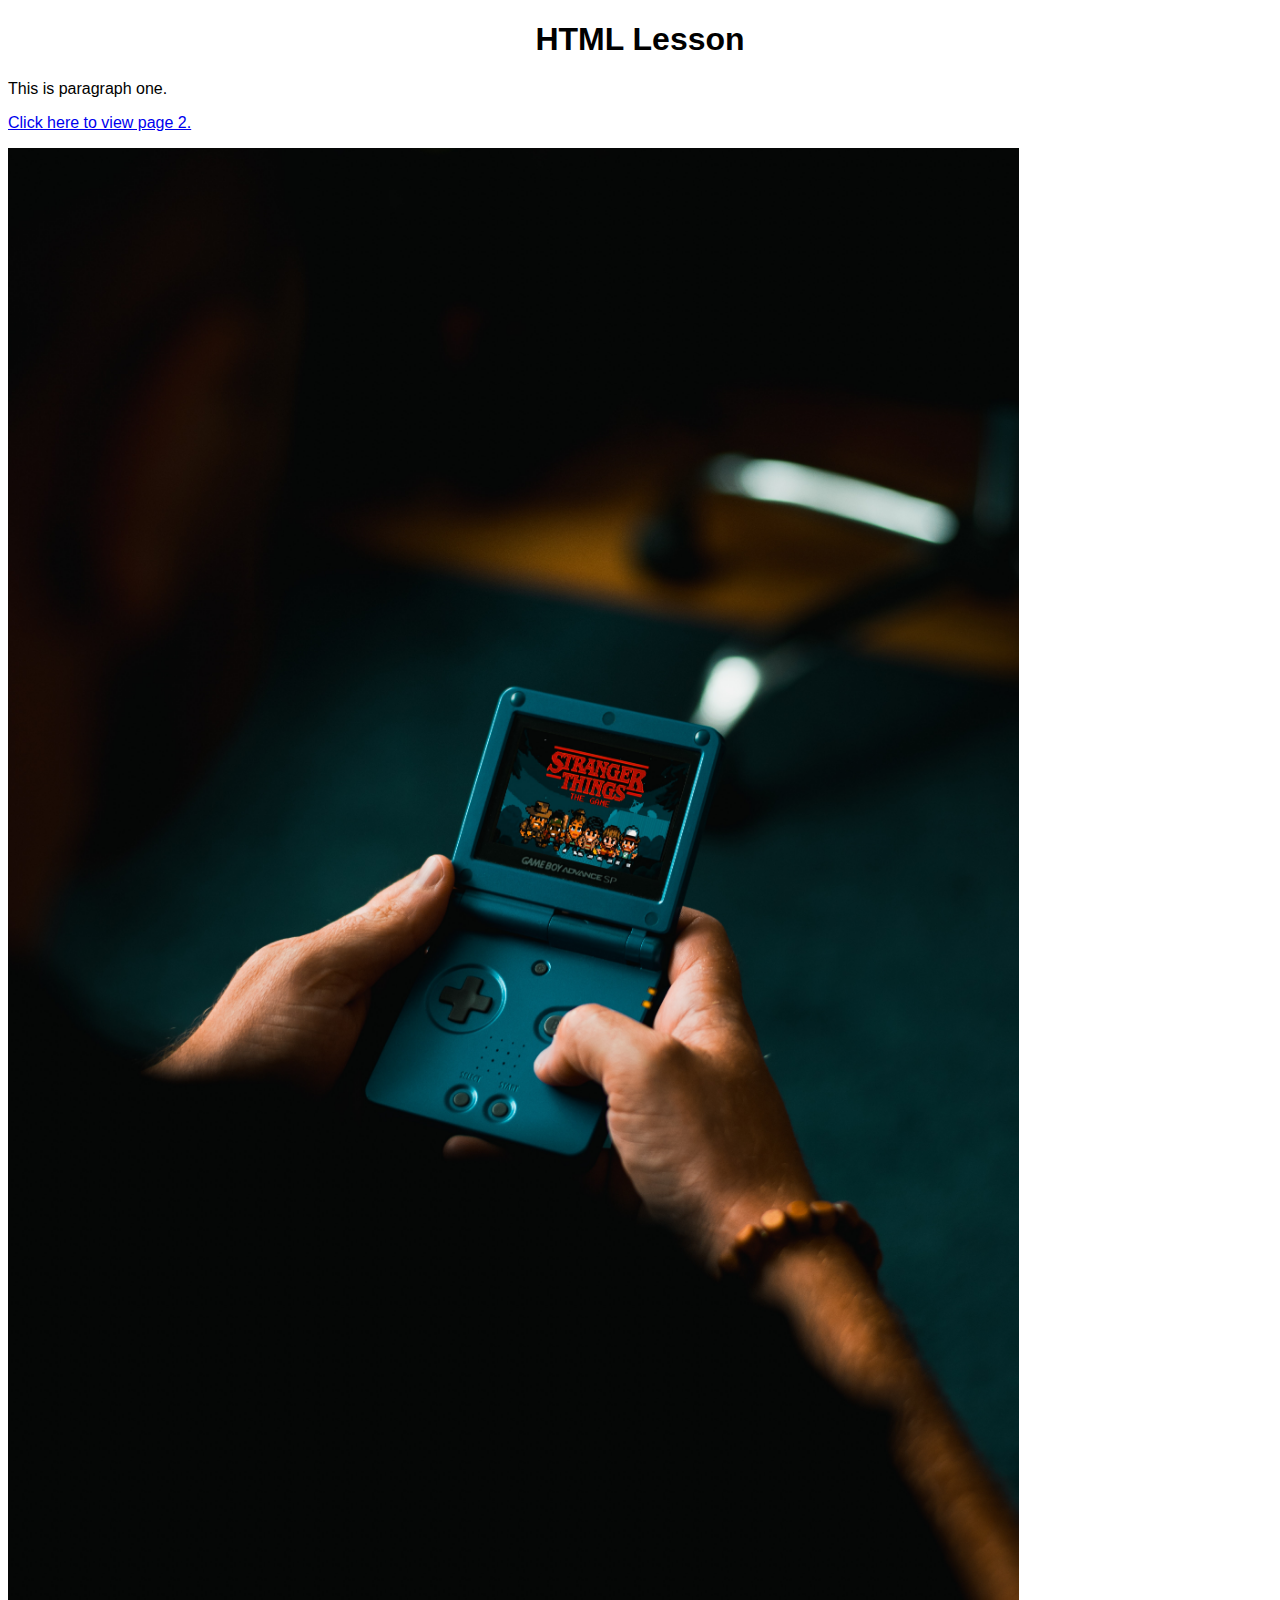
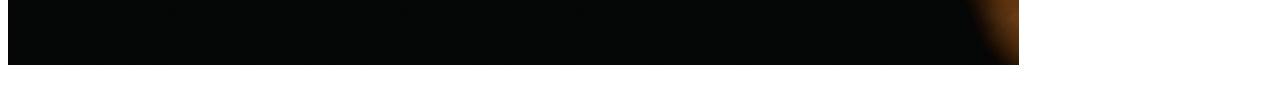
<file: index.html>
<!DOCTYPE html>
<html>
    <head>
        <title>HTML Lesson 1</title>
        <meta name="viewport" content="width=device-width, initial-scale=1.0">
        <link rel="stylesheet" href="styles/main.css">
    </head>
    <body>
        <h1>HTML Lesson</h1>
        <p>This is paragraph one.</p>
        <p><a href="page2.html">Click here to view page 2.</a></p>
        <div class="center">
        <p><img src="images/handheld.jpg"></p>
        </div>
    </body>
</html>
</file>
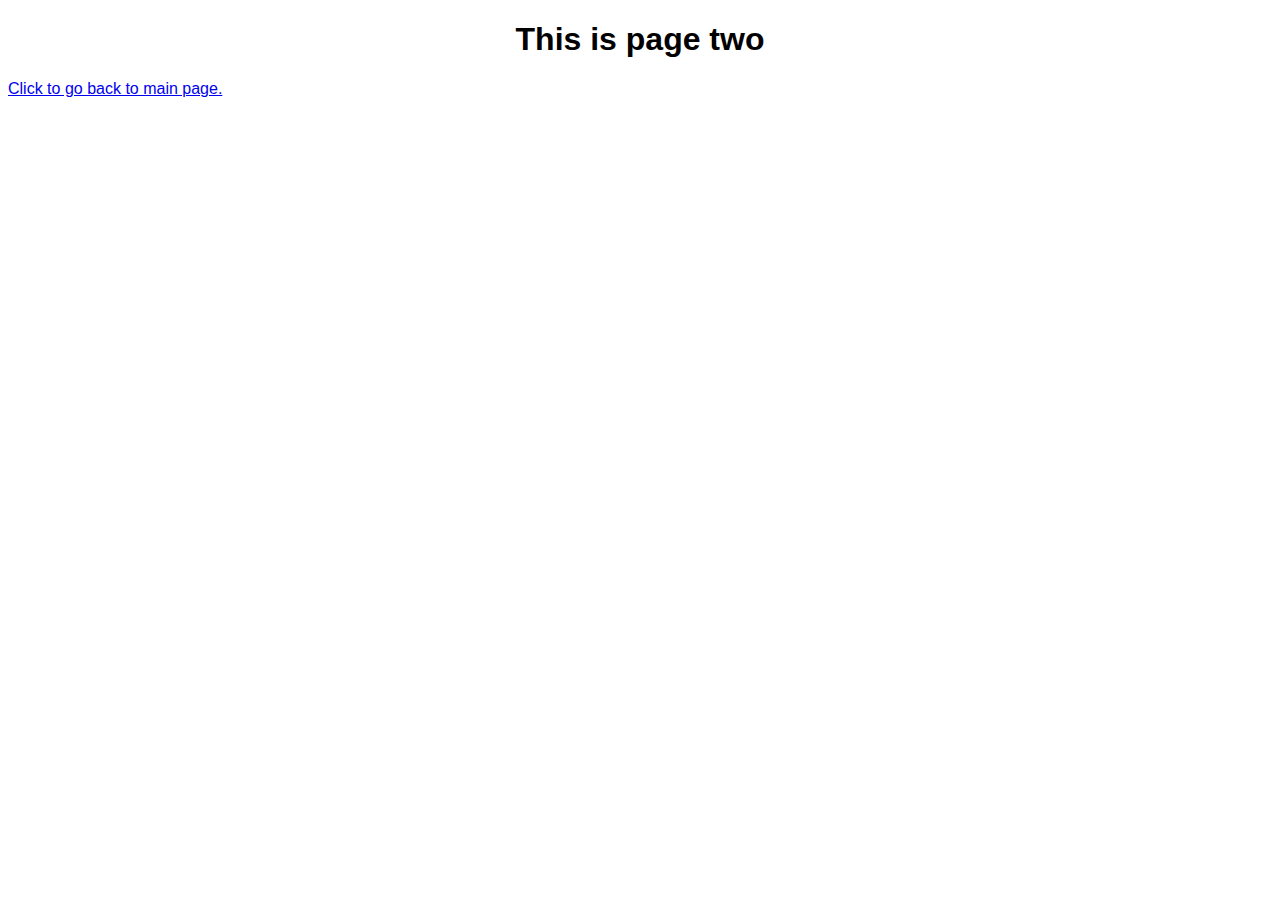
<file: page2.html>
<!DOCTYPE html>
<html>
    <head>
        <title>Page two</title>
        <meta name="viewport" content="width=device-width, initial-scale=1.0">
        <link rel="stylesheet" href="styles/main.css">
    </head>
    <body>
        <h1>This is page two</h1>
        <p class="center"><a href="index.html">Click to go back to main page.</a></p>
    </body>
</html>
</file>
<file: styles/main.css>
body {
    font-family: Arial, Helvetica, sans-serif;
}
h1 {
    text-align:center;
}
img {
    
    width: 80%;
    height: auto;
}

.center
{
    margin-left: auto;
    margin-right: auto;
}
</file>
